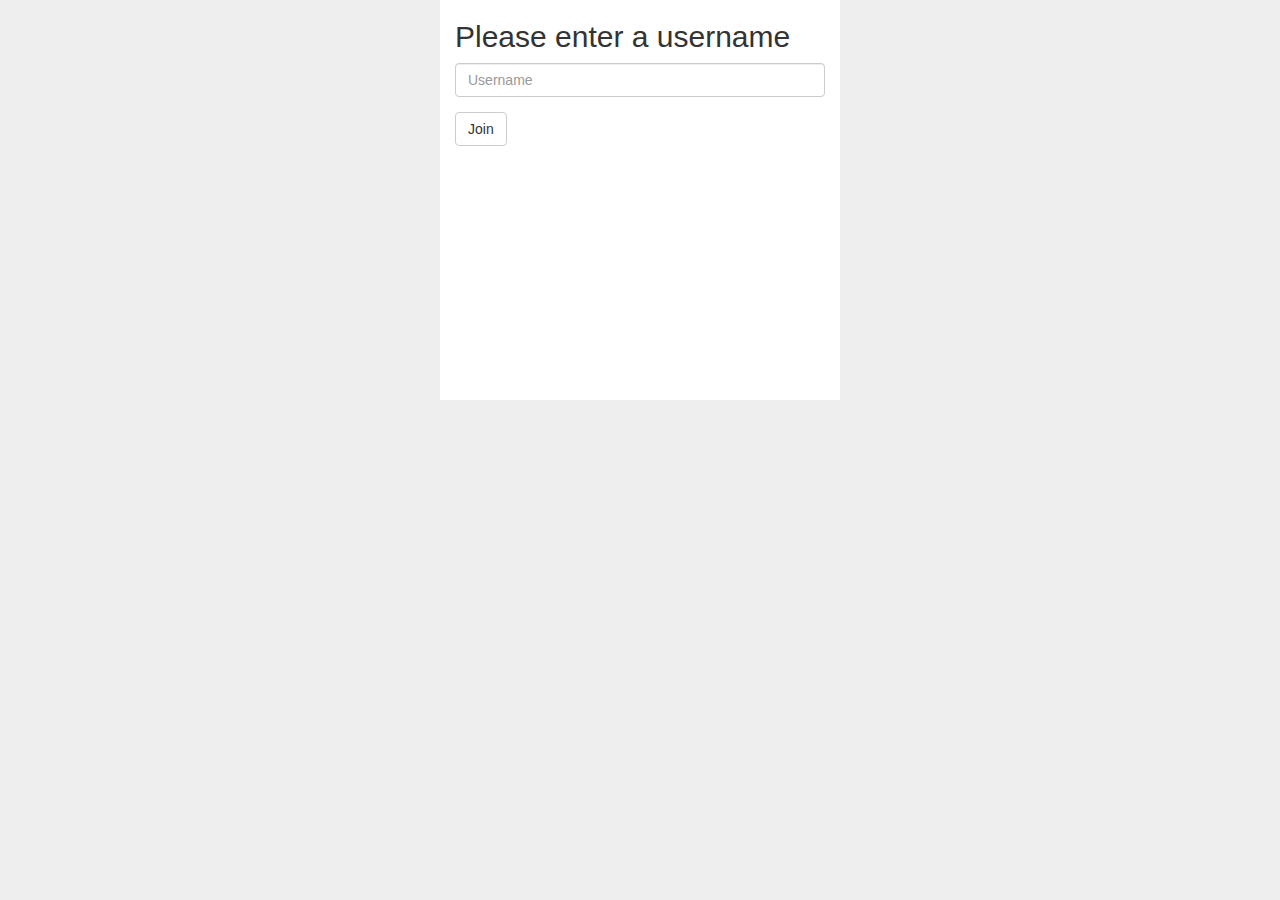
<file: index.html>
<!DOCTYPE html>
<html>
	<head>
		<title> Chat Room - Login </title>
		<!-- Latest compiled and minified CSS -->
		<link rel="stylesheet" href="http://maxcdn.bootstrapcdn.com/bootstrap/3.3.5/css/bootstrap.min.css">

		<!-- jQuery library -->
		<script src="https://ajax.googleapis.com/ajax/libs/jquery/1.11.3/jquery.min.js"></script>

		<!-- Latest compiled JavaScript -->
		<script src="http://maxcdn.bootstrapcdn.com/bootstrap/3.3.5/js/bootstrap.min.js"></script>
		
		<script src='js/login.js'></script>
		
		<link href="css/myStyle.css" rel="stylesheet">
	</head>
	<body>
		<div class="container">
			<h2>Please enter a username</h2>
			<div class="form-group">
				<input type="text" class="form-control" id="username" placeholder="Username">
			</div>
			<button type="submit" class="btn btn-default" onClick="join()";>Join</button>
		</div>
	</body>
</html>
</file>
<file: css/myStyle.css>
body, html {
	background-color: #eee;
}
.container {
	width: 400px;
	height: 400px;
	background-color: #fff;
}
</file>
